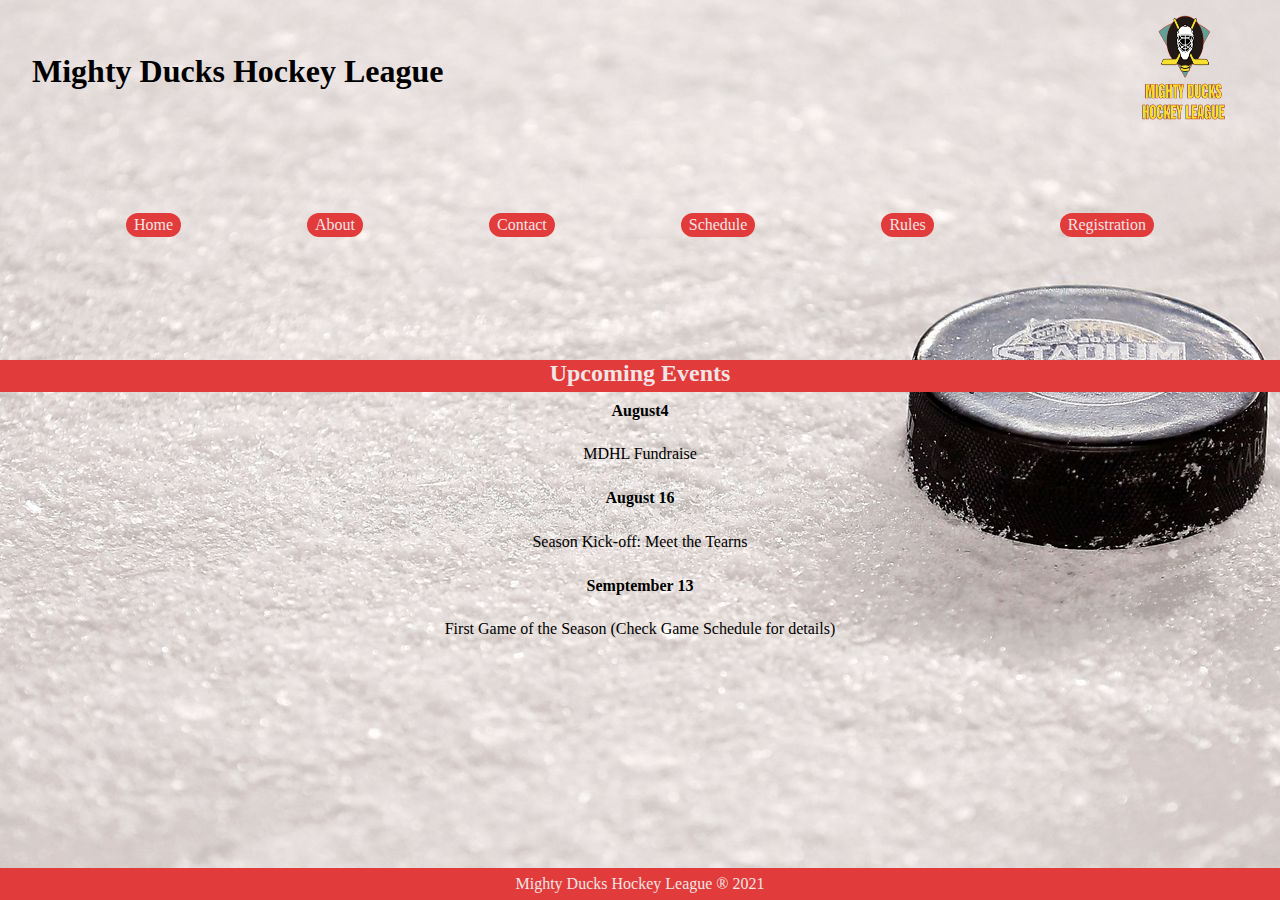
<file: index.html>
<!DOCTYPE html>
<html lang="en">
<head>
    <meta charset="UTF-8">
    <meta http-equiv="X-UA-Compatible" content="IE=edge">
    <meta name="viewport" content="width=device-width, initial-scale=1.0">
    <link rel="icon" href="/favicon.ico" type="image/x-icon">
    <link rel="stylesheet" href="../css/design3.css">
    <title>Mighty Ducks Hockey League</title>
</head>
<body>
    <header>
        <div class="head">
            <img id="logo" src="../images/LogoMightyducks-01.png" alt="logomighty">
            <h1 id="main-tittle">Mighty Ducks Hockey League</h1>
        </div>    
    </header>
    <main>
        <nav class="navbar">
            <a href="index.html">Home</a>
            <a href="/html/about.html">About</a>
            <a href="/html/contact.html">Contact</a>
            <a href="/html/schedule.html">Schedule</a>
            <a href="/html/rules.html">Rules</a>
            <a href="/html/form.html">Registration</a>
        </nav>
        <section class="central_text">
            <h2 id="importanttext" >Upcoming Events</h2>
            <section class="contactus">
                <h4>August4</h4>
                    <p>
                        MDHL Fundraise
                    </p>
                <h4>August 16</h4>
                    <p>
                        Season Kick-off: Meet the Tearns
                    </p>
                <h4>Semptember 13</h4>
                    <p>
                        First Game of the Season (Check Game Schedule for details)
                    </p>
            </section>
        </section>
    </main>
    <footer>
        Mighty Ducks Hockey League ® 2021
    </footer>
</body>
</html>
</file>
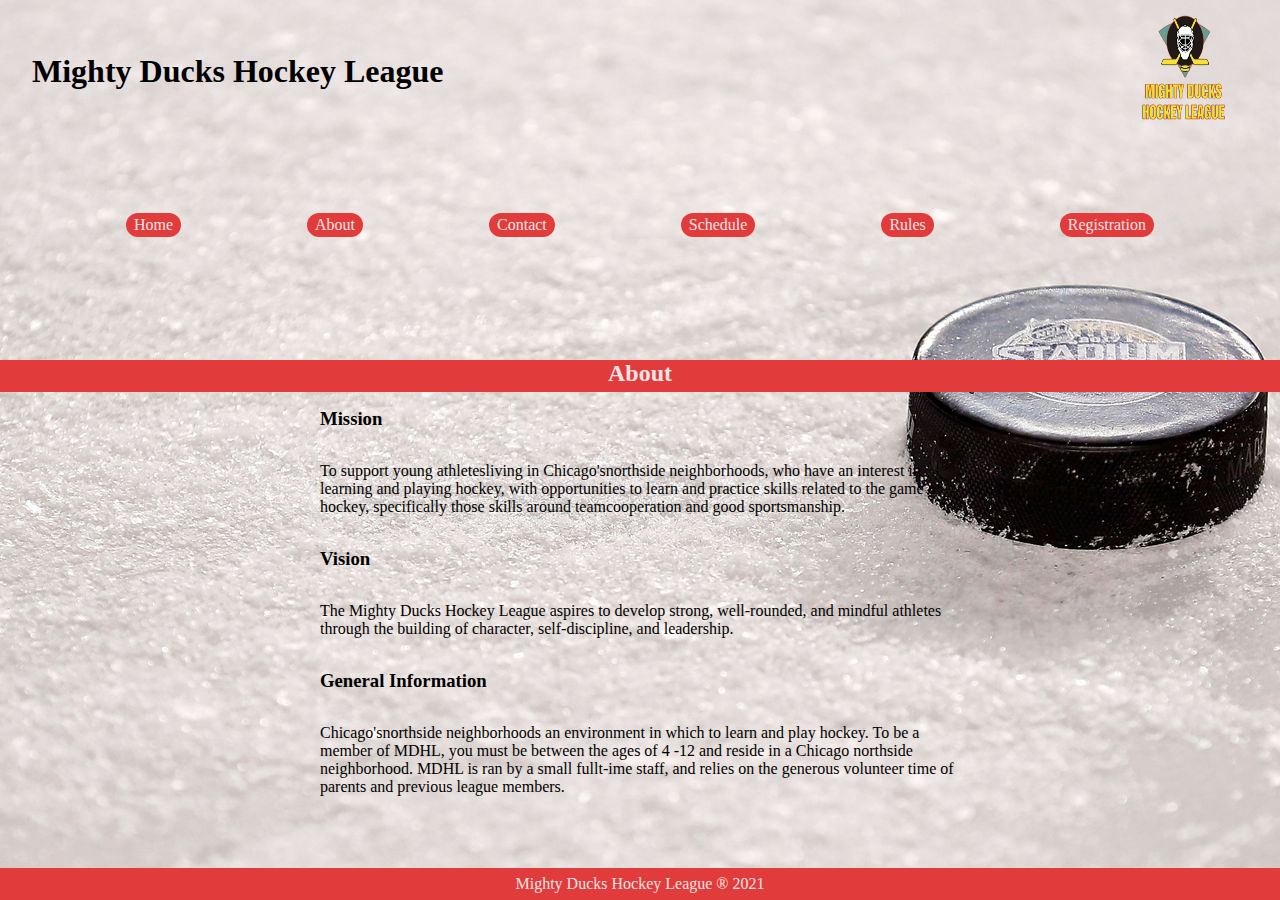
<file: html/about.html>
<!DOCTYPE html>
<html lang="en">
<head>
    <meta charset="UTF-8">
    <meta http-equiv="X-UA-Compatible" content="IE=edge">
    <meta name="viewport" content="width=device-width, initial-scale=1.0">
    <link rel="icon" href="/favicon.ico" type="image/x-icon">
    <link rel="stylesheet" href="../css/design3.css"> 
    <title>About MDHL</title>
</head>
<body>
    <header>
        <div class="head">
            <img id="logo" src="../images/LogoMightyducks-01.png" alt="logomighty">
            <h1 id="main-tittle">Mighty Ducks Hockey League</h1>
        </div>    
    </header>
    <main>
        <nav class="navbar">
            <a href="/index.html">Home</a>
            <a href="/html/about.html">About</a>
            <a href="/html/contact.html">Contact</a>
            <a href="/html/schedule.html">Schedule</a>
            <a href="/html/rules.html">Rules</a>
            <a href="/html/form.html">Registration</a>
        </nav>
        <article>
            <h2 id="importanttext">About</h2>
            <section class="central_text">
                <h3>Mission</h3>
                <p>
                    To support young athletesliving in Chicago'snorthside neighborhoods, who have an interest in
                    learning and playing hockey, with opportunities to learn and practice skills related to the game of 
                    hockey, specifically those skills around teamcooperation and good sportsmanship.
                </p>
                <h3>Vision</h3>
                <p>
                    The Mighty Ducks Hockey League aspires to develop strong, well-rounded, and mindful
                    athletes through the building of character, self-discipline, and leadership.
                </p>
                <h3>General Information</h3>
                <p>
                    Chicago'snorthside neighborhoods an environment in which to learn and play hockey. To be a 
                    member of MDHL, you must be between the ages of 4 -12 and reside in a Chicago northside 
                    neighborhood. MDHL is ran by a small fullt-ime staff, and relies on the generous volunteer time of 
                    parents and previous league members.
                </p>
            </section> 
        </article>       
    </main>
    <footer>
        Mighty Ducks Hockey League ® 2021
    </footer>
</body>
</html>
</file>
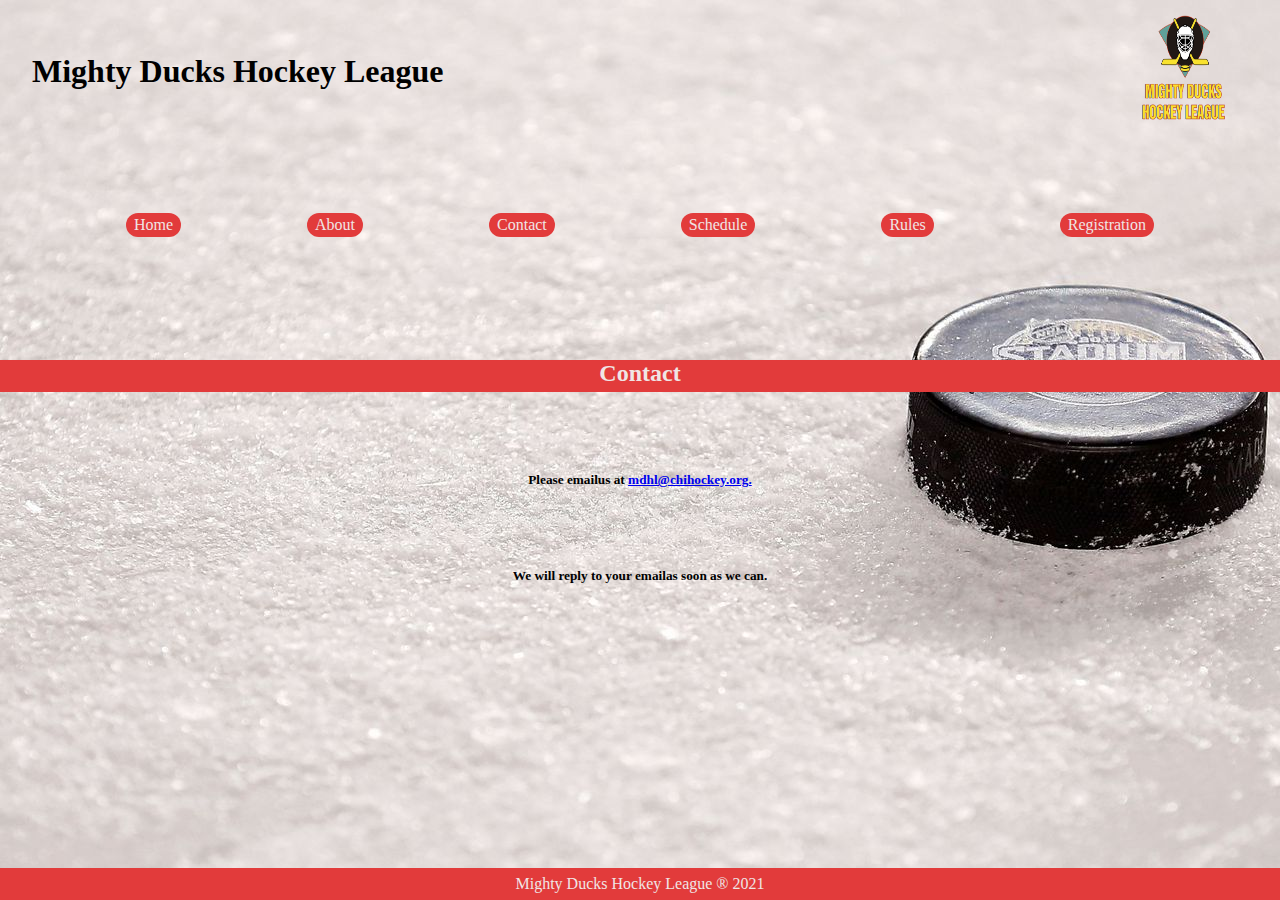
<file: html/contact.html>
<!DOCTYPE html>
<html lang="en">
<head>
    <meta charset="UTF-8">
    <meta http-equiv="X-UA-Compatible" content="IE=edge">
    <meta name="viewport" content="width=device-width, initial-scale=1.0">
    <link rel="icon" href="/favicon.ico" type="image/x-icon">
    <link rel="stylesheet" href="../css/design3.css">
    <title>Contact MDHL</title>
</head>
<body>
    <header>
        <div class="head">
            <img id="logo" src="../images/LogoMightyducks-01.png" alt="logomighty">
            <h1 id="main-tittle">Mighty Ducks Hockey League</h1>
        </div>    
    </header>
    <main>
        <nav class="navbar">
            <a href="/index.html">Home</a>
            <a href="/html/about.html">About</a>
            <a href="/html/contact.html">Contact</a>
            <a href="/html/schedule.html">Schedule</a>
            <a href="/html/rules.html">Rules</a>
            <a href="/html/form.html">Registration</a>
        </nav>
        <section class="central_text">
            <h2 id="importanttext">Contact</h2>
            <section class="contactus">
                <h5>
                    Please emailus at <a href="mailto:mdhl@chihockey.org.">mdhl@chihockey.org.</a>
                </h5>
                <h5>
                    We will reply to your emailas soon as we can.
                </h5>
            </section>
        </section>
    </main>
    <footer>
        Mighty Ducks Hockey League ® 2021
    </footer>
</body>
</html>
</file>
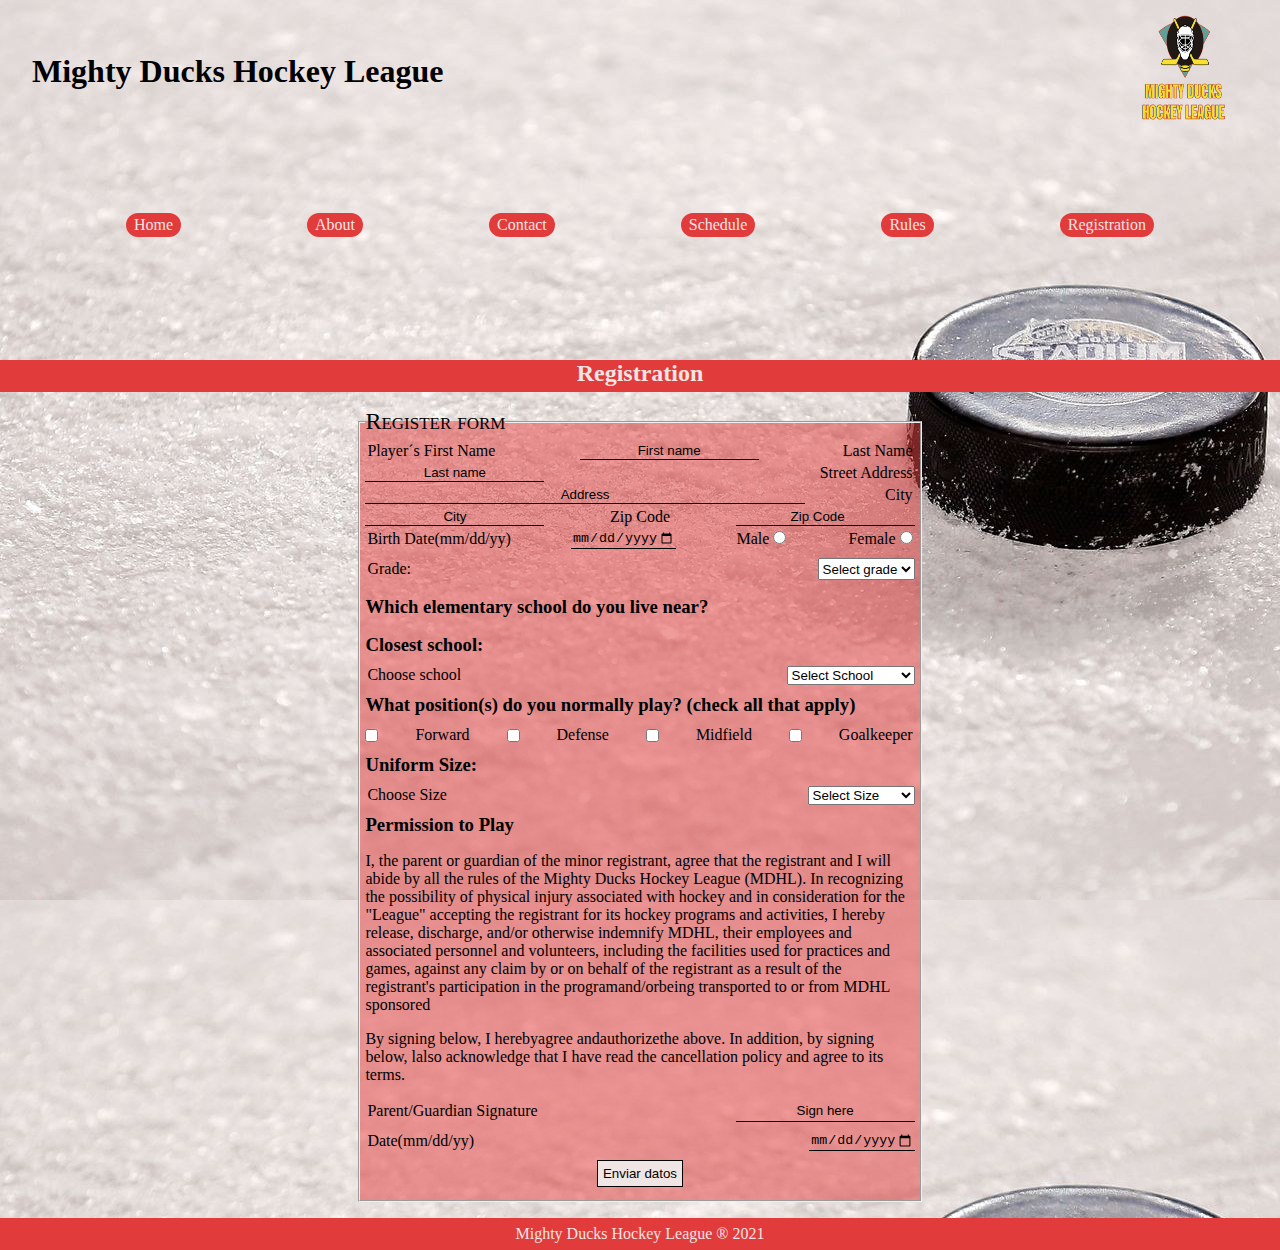
<file: html/form.html>
<!DOCTYPE html>
<html lang="en">
<head>
    <meta charset="UTF-8">
    <meta http-equiv="X-UA-Compatible" content="IE=edge">
    <meta name="viewport" content="width=device-width, initial-scale=1.0">
    <link rel="icon" href="/favicon.ico" type="image/x-icon">
    <link rel="stylesheet" href="../css/design3.css">
    <title>Registration</title>
</head>
<body>
    <header>
        <div class="head">
            <img id="logo" src="../images/LogoMightyducks-01.png" alt="logomighty">
            <h1 id="main-tittle">Mighty Ducks Hockey League</h1>
        </div>    
    </header>
    <main>
        <nav class="navbar">
            <a href="/index.html">Home</a>
            <a href="/html/about.html">About</a>
            <a href="/html/contact.html">Contact</a>
            <a href="/html/schedule.html">Schedule</a>
            <a href="/html/rules.html">Rules</a>
            <a href="/html/form.html">Registration</a>
        </nav>
        <article>
            <h2 id="importanttext">Registration</h2>
            <section class="central_text">
                <form action="show_data.html" method="get">
                    <fieldset>
                        <legend>Register form</legend>
                        <label for="input_name">Player´s First Name</label>
                            <input id="input_name" name="Name" type="text" placeholder="First name" required>
                        <label for="input_lastname">Last Name</label>
                            <input id="input_lastname" name="LastName" type="text" placeholder="Last name" required>
                        <label for="input_address">Street Address</label>
                            <input id="input_address" name="Address" type="text" placeholder="Address" required>
                        <label for="input_city">City</label>
                            <input id="input_city" name="City" type="text" placeholder="City" required>
                        <label for="input_zipcode">Zip Code</label>
                            <input id="input_zipcode" name="Zipcode" type="number" placeholder="Zip Code" required>
                        <label for="input_date">Birth Date(mm/dd/yy)</label>
                            <input id="input_date" name="DateOfBirth" type="date" required min="1995-12-31" max="2021-12-31">
                        <label for="Male">Male
                            <input type="radio" name="Gender" id="Male" value="M" required>
                        </label>
                        <label for="Female">Female  
                            <input type="radio" name="Gender" id="Female" value="F" required>
                        </label>
                        <div class="container">
                            <label for="grade">Grade:</label> 
                            <select name="Grade" id="grade" required>
                                <option value="">Select grade</option>
                                <option value="Pre-School">Pre-school</option>
                                <option value="1°St">1°St</option>
                                <option value="2°Nd">2°Nd</option>
                                <option value="3°Rd">3°Rd</option>
                                <option value="4°Th">4°Th</option>
                                <option value="5°Th">5°Th</option>
                            </select>
                        </div>
                        <div class="container">
                            <h3>Which elementary school do you live near?</h3>
                        </div>
                        <div class="container">
                            <h3>Closest school:</h3>
                        </div>
                        <label for="Closestschool">Choose school</label>
                                <select name="Closestschool" id="Closestschool" required>
                                    <option value="">Select School</option>
                                    <option value="AJ Katzenmaier">AJ Katzenmaier</option>
                                    <option value="Greenbay">Greenbay</option>
                                    <option value="Howard A Yeager">Howard A Yeager</option>
                                    <option value="Marjorie P Hart">Marjorie P Hart</option>
                                    <option value="North Elementary">North Elementary</option>
                                    <option value="South Elementary">South Elementary</option> 
                                </select>
                        <div class="container">    
                            <h3>What position(s) do you normally play? (check all that apply)</h3>
                        </div>
                        <input type="checkbox" id="Forward" name="Position" value="Forward">
                            <label for="Forward"> Forward</label>
                                <input type="checkbox" id="Defense" name="Position" value="Defense">
                            <label for="Defense"> Defense</label>
                                <input type="checkbox" id="Midfield" name="Position" value="Midfield">
                            <label for="Midfield"> Midfield</label>
                                <input type="checkbox" id="Goalkeeper" name="Position" value="Goalkeeper">
                            <label for="Goalkeeper"> Goalkeeper</label>
                        <div class="container">    
                            <h3>Uniform Size:</h3>
                        </div>
                        <label for="ChooseSize">Choose Size</label>
                                <select name="ChooseSize" id="ChooseSize" required>
                                    <option value="">Select Size</option>
                                    <option value="Youth Small">Youth Small</option>
                                    <option value="Youth Medium">Youth Medium</option>
                                    <option value="Youth Large">Youth Large</option>
                                    <option value="Small">Small</option>
                                    <option value="Medium">Medium</option>
                                    <option value="Large">Large</option>
                                    <option value="Extra-Large">Extra-Large</option> 
                                </select>
                        <div class="container">    
                            <h3>Permission to Play</h3>
                        </div>
                        <p class="container">
                            I, the parent or guardian of the minor registrant, agree that the registrant and I will abide by all the rules of the Mighty Ducks Hockey League (MDHL). In recognizing the possibility of physical injury associated with hockey and in consideration for the "League" accepting the registrant for its hockey programs and activities, I hereby release, discharge, and/or otherwise indemnify MDHL, their employees and associated personnel and volunteers, including the facilities used for practices and games, against any claim by or on behalf of the registrant as a result of the registrant's participation in the programand/orbeing transported to or from MDHL sponsored
                        </p>
                        <p class="container">
                            By signing below, I herebyagree andauthorizethe above. In addition, by signing below, lalso acknowledge that I have read the cancellation policy and agree to its terms.
                        </p>
                        <div class="container">
                            <label for="input_signature">Parent/Guardian Signature</label>
                                <input id="input_signature" name="Signature" type="text" placeholder="Sign here" required>
                        </div>
                        <label for="input_dateofsign"> Date(mm/dd/yy)</label>
                            <input id="input_dateofsign" name="DateOfSign" type="date" required max="2021-12-31">
                        <div class="container">
                            <input id="submit" type="submit" value="Enviar datos">
                        </div>
                    </fieldset>
                </form>
            </section> 
        </article>
    </main>
    <footer>
        Mighty Ducks Hockey League ® 2021
    </footer>
</body>
</html>
</file>
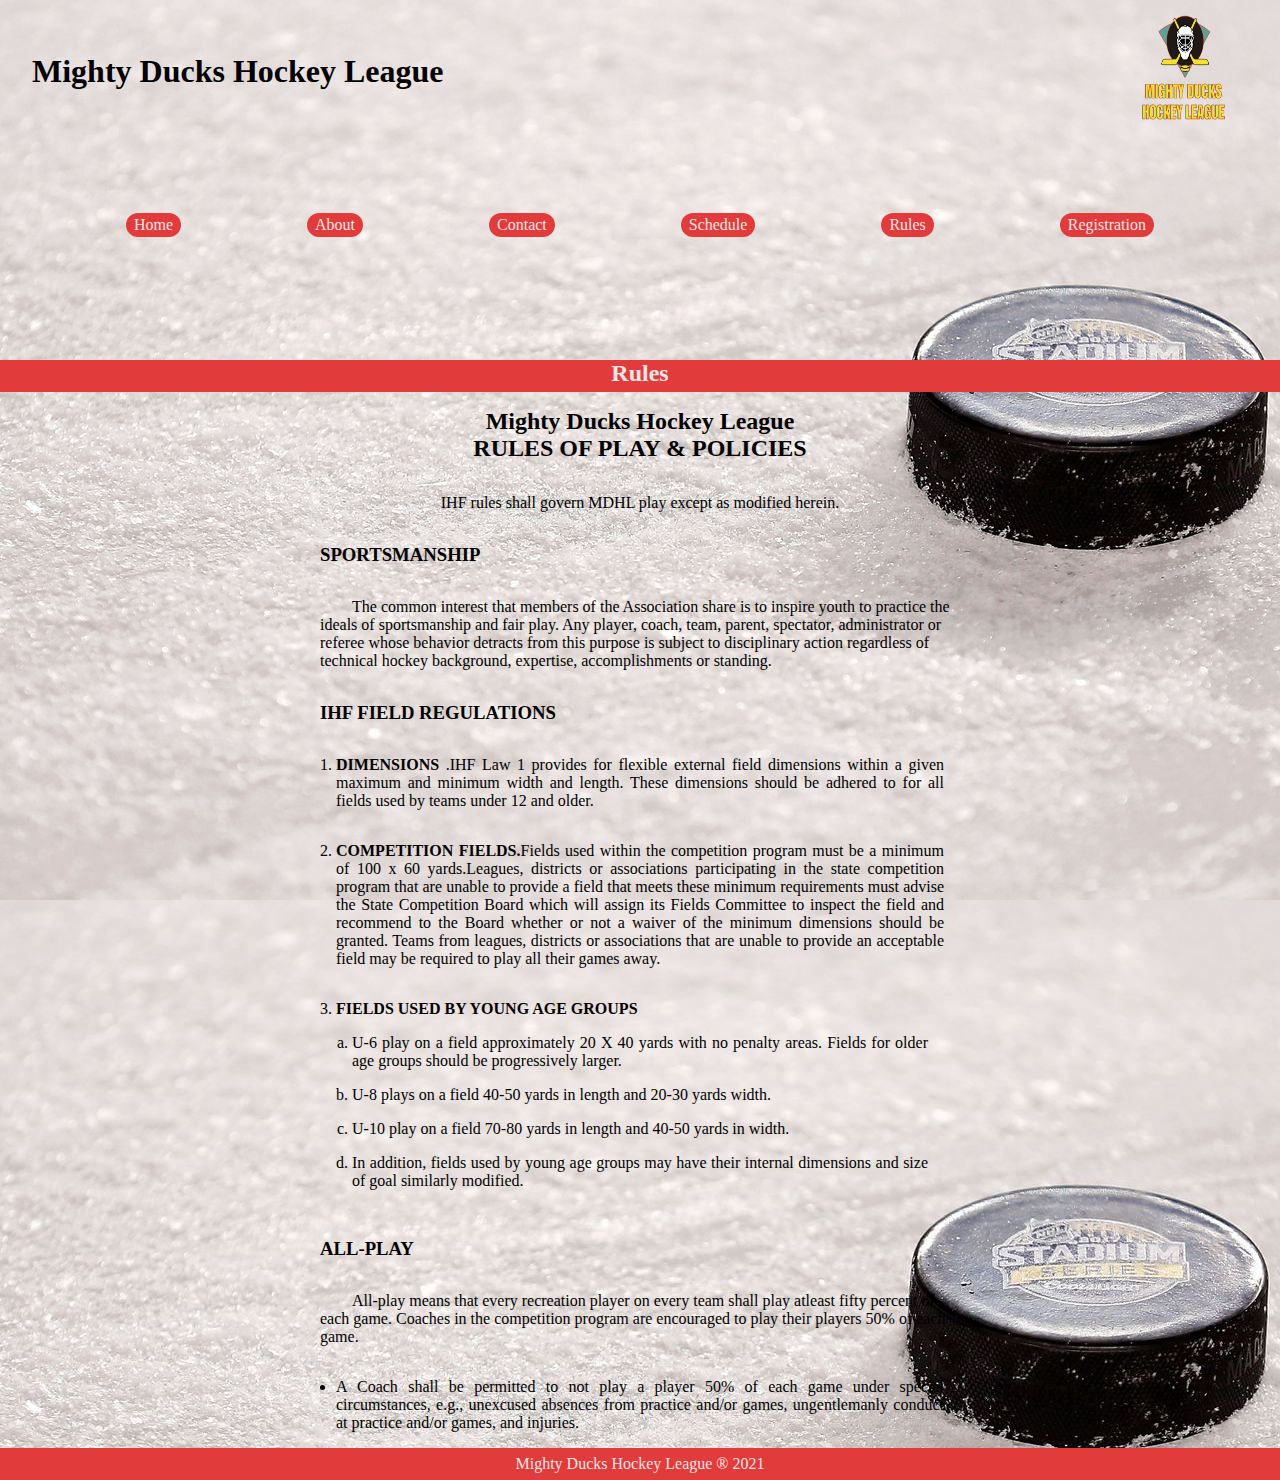
<file: html/rules.html>
<!DOCTYPE html>
<html lang="en">
<head>
    <meta charset="UTF-8">
    <meta http-equiv="X-UA-Compatible" content="IE=edge">
    <meta name="viewport" content="width=device-width, initial-scale=1.0">
    <link rel="icon" href="/favicon.ico" type="image/x-icon">
    <link rel="stylesheet" href="../css/design3.css">
    <title>Rules</title>
</head>
<body>
    <header>
        <div class="head">
            <img id="logo" src="../images/LogoMightyducks-01.png" alt="logomighty">
            <h1 id="main-tittle">Mighty Ducks Hockey League</h1>
        </div>    
    </header>
    <main>
        <nav class="navbar">
            <a href="/index.html">Home</a>
            <a href="/html/about.html">About</a>
            <a href="/html/contact.html">Contact</a>
            <a href="/html/schedule.html">Schedule</a>
            <a href="/html/rules.html">Rules</a>
            <a href="/html/form.html">Registration</a>
        </nav>
        <h2 id="importanttext">Rules</h2>
        <section class="central_text">
            <h2 class="rules">Mighty Ducks Hockey League RULES OF PLAY & POLICIES</h2>
            <p>
                IHF rules shall govern MDHL play except as modified herein.
            </p>
            <h3>SPORTSMANSHIP</h3>
            <p class="sangria">
                The common interest that members of the Association share is to inspire 
                youth to practice the ideals of sportsmanship and fair play. Any player, coach, 
                team, parent, spectator, administrator or referee whose behavior detracts from 
                this purpose is subject to disciplinary action regardless of technical hockey 
                background, expertise, accomplishments or standing.
            </p>
            <h3>IHF FIELD REGULATIONS</h3>
            <ol class="bigol">
                <li><span>DIMENSIONS </span>.IHF Law 1 provides for flexible external field dimensions within 
                    a given maximum and minimum width and length. These dimensions should be 
                    adhered to for all fields used by teams under 12 and older.</li>
                <li><span>COMPETITION FIELDS.</span>Fields used within the competition program must be 
                    a minimum of 100 x 60 yards.Leagues, districts or associations participating in 
                    the state competition program that are unable to provide a field that meets these 
                    minimum requirements must advise the State Competition Board which will 
                    assign its Fields Committee to inspect the field and recommend to the Board 
                    whether or not a waiver of the minimum dimensions should be granted. Teams 
                    from leagues, districts or associations that are unable to provide an acceptable 
                    field may be required to play all their games away.</li>
                <li><span>FIELDS USED BY YOUNG AGE GROUPS</span>
                    <ol type="a">
                        <li> U-6 play on a field approximately 20 X 40 yards with no penalty areas. Fields 
                            for older age groups should be progressively larger.</li>
                        <li>U-8 plays on a field 40-50 yards in length and 20-30 yards width.</li>
                        <li>U-10 play on a field 70-80 yards in length and 40-50 yards in width.</li>
                        <li>In addition, fields used by young age groups may have their internal 
                            dimensions and size of goal similarly modified.</li>
                    </ol>
                </li>
            </ol>
            <h3>ALL-PLAY</h3>
            <p class="sangria">
                All-play means that every recreation player on every team shall play atleast 
                fifty percent of each game. Coaches in the competition program are encouraged 
                to play their players 50% of each game. 
            </p>
            <ul>
                <li>
                    A Coach shall be permitted to not play a player 50% of each game 
                    under special circumstances, e.g., unexcused absences from practice 
                    and/or games, ungentlemanly conduct at practice and/or games, and 
                    injuries.
                </li>
            </ul>
        </section>
    </main>
    <footer>
        Mighty Ducks Hockey League ® 2021
    </footer>
</body>
</html>
</file>
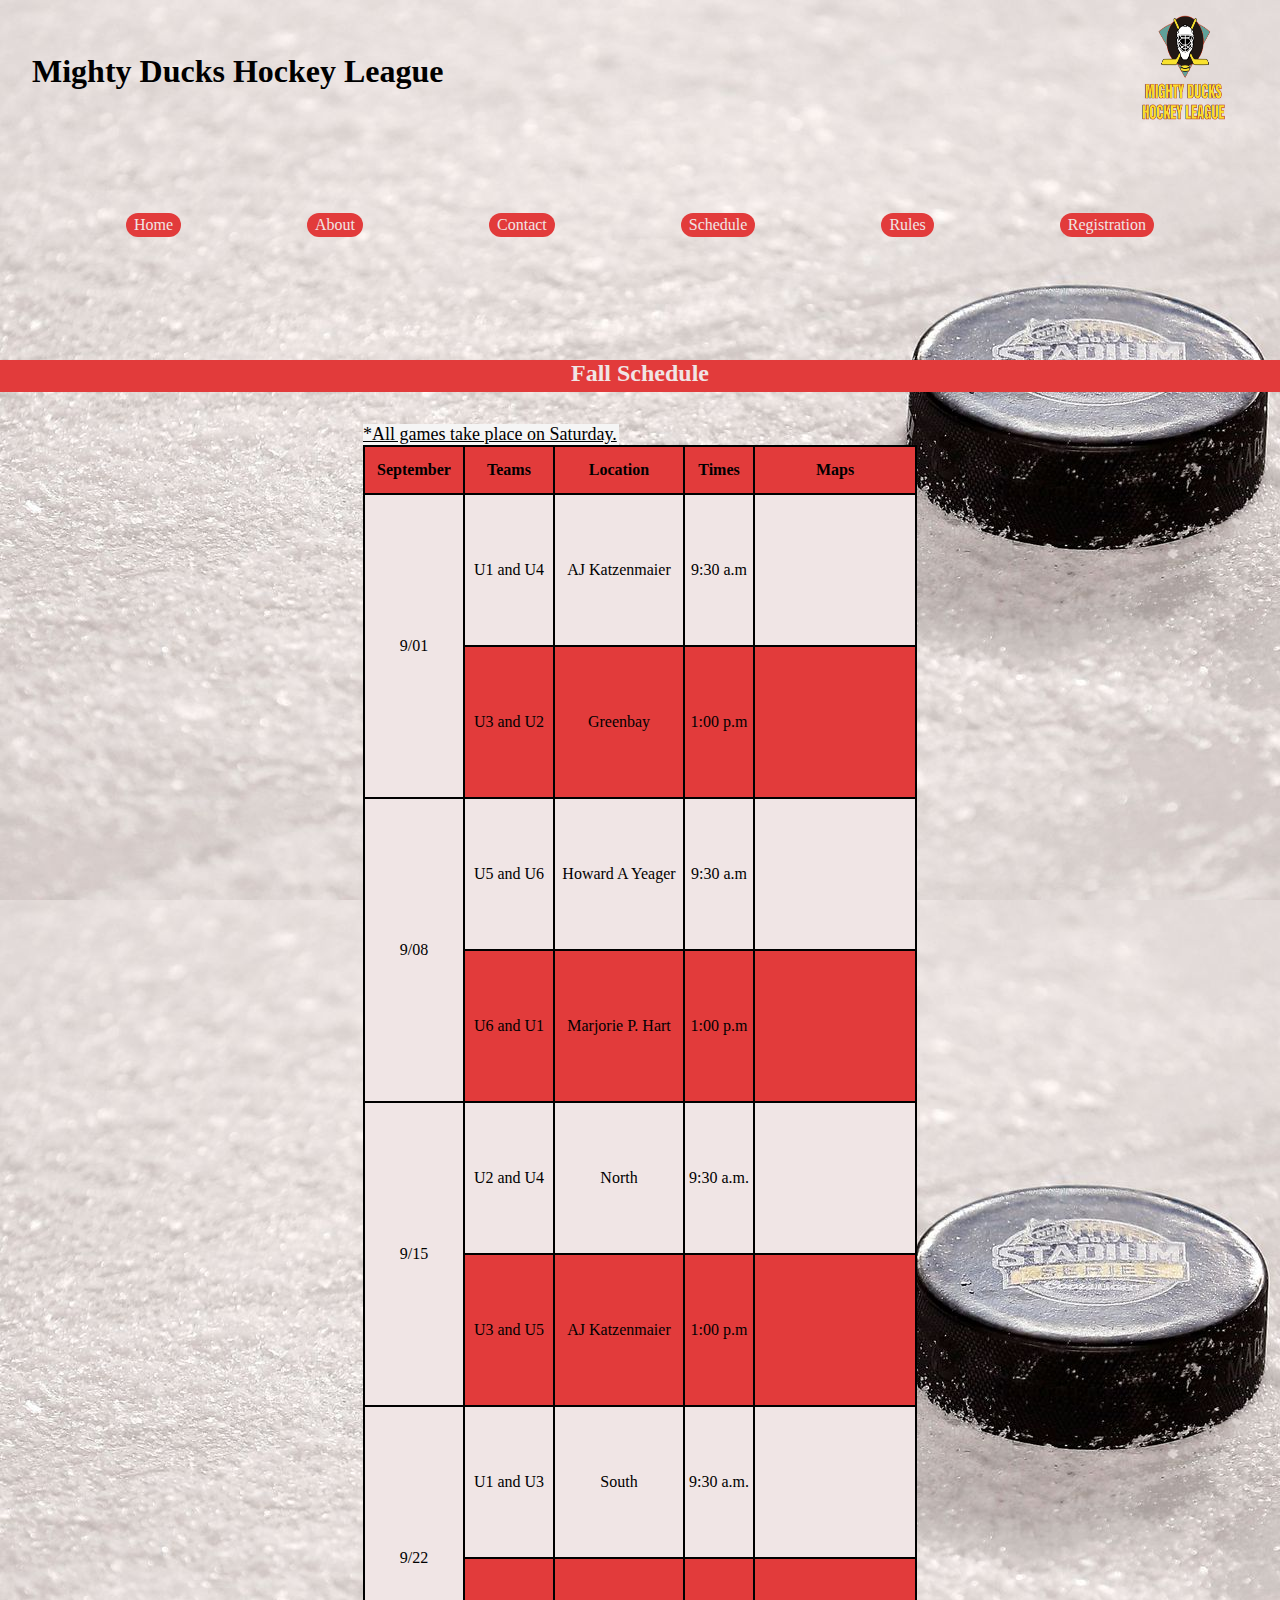
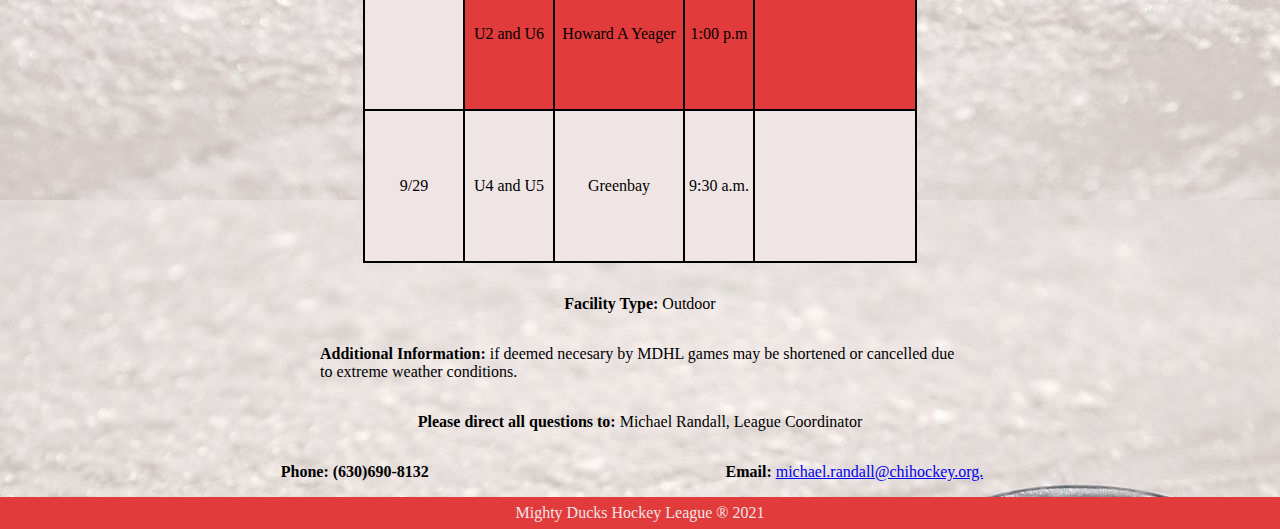
<file: html/schedule.html>
<!DOCTYPE html>
<html lang="en">
<head>
    <meta charset="UTF-8">
    <meta http-equiv="X-UA-Compatible" content="IE=edge">
    <meta name="viewport" content="width=device-width, initial-scale=1.0">
    <link rel="icon" href="/favicon.ico" type="image/x-icon">
    <link rel="stylesheet" href="../css/design3.css">
    <title>Schedule</title>
</head>
<body>
    <header>
        <div class="head">
            <img id="logo" src="../images/LogoMightyducks-01.png" alt="logomighty">
            <h1 id="main-tittle">Mighty Ducks Hockey League</h1>
        </div>    
    </header>
    <main>
        <nav class="navbar">
            <a href="/index.html">Home</a>
            <a href="/html/about.html">About</a>
            <a href="/html/contact.html">Contact</a>
            <a href="/html/schedule.html">Schedule</a>
            <a href="/html/rules.html">Rules</a>
            <a href="/html/form.html">Registration</a>
        </nav>
        <h2 id="importanttext">Fall Schedule</h2>
        <section class="central_text">
            <table>
                <caption>
                    *All games take place on Saturday.
                </caption>
                <colgroup>
                    <col span="1" class="month">
                    <col span="1" class="teams">
                    <col span="1" class="place">
                    <col span="1" class="time">
                    <col span="1">
                </colgroup>
                <thead>
                    <tr>
                        <th>September</th>
                        <th>Teams</th>
                        <th>Location</th>
                        <th>Times</th>
                        <th>Maps</th>
                    </tr>
                </thead>
                <tbody>
                    <tr>
                        <td rowspan="2">9/01</td>
                        <td>U1 and U4</td>
                        <td>AJ Katzenmaier</td>
                        <td>9:30 a.m</td>
                        <td><iframe src="https://www.google.com/maps/embed?pb=!1m18!1m12!1m3!1d2949.781070817097!2d-87.86499018506963!3d42.32586807918922!2m3!1f0!2f0!3f0!3m2!1i1024!2i768!4f13.1!3m3!1m2!1s0x880f932fbc6ba7cd%3A0xcf2bbe275c6da815!2sAJ%20Katzenmaier%20Academy!5e0!3m2!1ses!2sar!4v1634235986357!5m2!1ses!2sar" style="border:0;" allowfullscreen="" loading="lazy"></iframe></td>
                    </tr>
                    <tr>
                        <td>U3 and U2</td>
                        <td>Greenbay</td>
                        <td>1:00 p.m</td>
                        <td><iframe src="https://www.google.com/maps/embed?pb=!1m18!1m12!1m3!1d2950.0110120093336!2d-87.87105288506977!3d42.32096387918951!2m3!1f0!2f0!3f0!3m2!1i1024!2i768!4f13.1!3m3!1m2!1s0x880f933bce5af881%3A0x740a7a7d548adce1!2sGreen%20Bay%20School%20(Pre-K)!5e0!3m2!1ses!2sar!4v1634236077628!5m2!1ses!2sar" style="border:0;" allowfullscreen="" loading="lazy"></iframe></td>
                    </tr>
                    <tr>
                        <td rowspan="2">9/08</td>
                        <td>U5 and U6</td>
                        <td>Howard A Yeager</td>
                        <td> 9:30 a.m</td>
                        <td><iframe src="https://www.google.com/maps/embed?pb=!1m18!1m12!1m3!1d2968.585459761422!2d-87.66512348508564!3d41.92326937921856!2m3!1f0!2f0!3f0!3m2!1i1024!2i768!4f13.1!3m3!1m2!1s0x880fd2e37f852467%3A0xb6cb22b2f0358874!2sHoward%20A%20Yeager%20Elementary!5e0!3m2!1ses!2sar!4v1634236270499!5m2!1ses!2sar" style="border:0;" allowfullscreen="" loading="lazy"></iframe></td>
                    </tr>
                    <tr>
                        <td>U6 and U1</td>
                        <td>Marjorie P. Hart</td>
                        <td>1:00 p.m</td>
                        <td><iframe src="https://www.google.com/maps/embed?pb=!1m18!1m12!1m3!1d2968.289839348976!2d-87.64816138508536!3d41.92962287921808!2m3!1f0!2f0!3f0!3m2!1i1024!2i768!4f13.1!3m3!1m2!1s0x880fd30f2637f9d7%3A0xdbff5d5dfcfcfa35!2sMarjorie%20P%20Hart%20Elementary!5e0!3m2!1ses!2sar!4v1634236311106!5m2!1ses!2sar" style="border:0;" allowfullscreen="" loading="lazy"></iframe></td>
                    </tr>
                    <tr>
                        <td rowspan="2">9/15</td>
                        <td>U2 and U4</td>
                        <td>North</td>
                        <td>9:30 a.m.</td>
                        <td><iframe src="https://www.google.com/maps/embed?pb=!1m18!1m12!1m3!1d2969.3355487036238!2d-87.64831158508629!3d41.9071448792199!2m3!1f0!2f0!3f0!3m2!1i1024!2i768!4f13.1!3m3!1m2!1s0x880fd33af14860a5%3A0x5736e62f19086c62!2sNorth%20Elementary!5e0!3m2!1ses!2sar!4v1634236637958!5m2!1ses!2sar" style="border:0;" allowfullscreen="" loading="lazy"></iframe></td>
                    </tr>
                    <tr>
                        <td>U3 and U5</td>
                        <td>AJ Katzenmaier</td>
                        <td>1:00 p.m</td>
                        <td><iframe src="https://www.google.com/maps/embed?pb=!1m18!1m12!1m3!1d2949.781070817097!2d-87.86499018506963!3d42.32586807918922!2m3!1f0!2f0!3f0!3m2!1i1024!2i768!4f13.1!3m3!1m2!1s0x880f932fbc6ba7cd%3A0xcf2bbe275c6da815!2sAJ%20Katzenmaier%20Academy!5e0!3m2!1ses!2sar!4v1634235986357!5m2!1ses!2sar" style="border:0;" allowfullscreen="" loading="lazy"></iframe></td>
                    </tr>
                    <tr>
                        <td rowspan="2">9/22</td>
                        <td>U1 and U3</td>
                        <td>South</td>
                        <td>9:30 a.m.</td>
                        <td><iframe src="https://www.google.com/maps/embed?pb=!1m18!1m12!1m3!1d2950.1937089340845!2d-87.85678168506996!3d42.31706697918976!2m3!1f0!2f0!3f0!3m2!1i1024!2i768!4f13.1!3m3!1m2!1s0x880feccac2135a21%3A0x8ce88e90b96bbec1!2sSouth%20Elementary%20School%20(K-5)!5e0!3m2!1ses!2sar!4v1634236748169!5m2!1ses!2sar" style="border:0;" allowfullscreen="" loading="lazy"></iframe></td>
                    </tr>
                    <tr>
                        <td>U2 and U6</td>
                        <td>Howard A Yeager</td>
                        <td>1:00 p.m</td>
                        <td><iframe src="https://www.google.com/maps/embed?pb=!1m18!1m12!1m3!1d2968.585459761422!2d-87.66512348508564!3d41.92326937921856!2m3!1f0!2f0!3f0!3m2!1i1024!2i768!4f13.1!3m3!1m2!1s0x880fd2e37f852467%3A0xb6cb22b2f0358874!2sHoward%20A%20Yeager%20Elementary!5e0!3m2!1ses!2sar!4v1634236270499!5m2!1ses!2sar" style="border:0;" allowfullscreen="" loading="lazy"></iframe></td>
                    </tr>
                    <tfoot>
                        <tr>
                            <td >9/29</td>
                            <td>U4 and U5</td>
                            <td>Greenbay</td>
                            <td>9:30 a.m.</td>
                            <td><iframe src="https://www.google.com/maps/embed?pb=!1m18!1m12!1m3!1d2950.0110120093336!2d-87.87105288506977!3d42.32096387918951!2m3!1f0!2f0!3f0!3m2!1i1024!2i768!4f13.1!3m3!1m2!1s0x880f933bce5af881%3A0x740a7a7d548adce1!2sGreen%20Bay%20School%20(Pre-K)!5e0!3m2!1ses!2sar!4v1634236077628!5m2!1ses!2sar" style="border:0;" allowfullscreen="" loading="lazy"></iframe></td>
                        </tr>
                    </tfoot>
            </table>
            <p>
                <span>Facility Type: </span> Outdoor
            </p>
            <p>
                <span>Additional Information: </span>  if deemed necesary by MDHL games may be shortened 
                or cancelled due to extreme weather conditions.
            </p>
            <p>
                <span>Please direct all questions to: </span> Michael Randall, League Coordinator
            </p>
        </section>
        <section class="contact2">    
            <h4>
                <span>Phone: </span>(630)690-8132
            </h4>
            <p>
                <span>Email: </span><a href="mailto:michael.randall@chihockey.org.">michael.randall@chihockey.org.</a>
            </p>
        </section>
    </main>
    <footer>
        Mighty Ducks Hockey League ® 2021
    </footer>
</body>
</html>
</file>
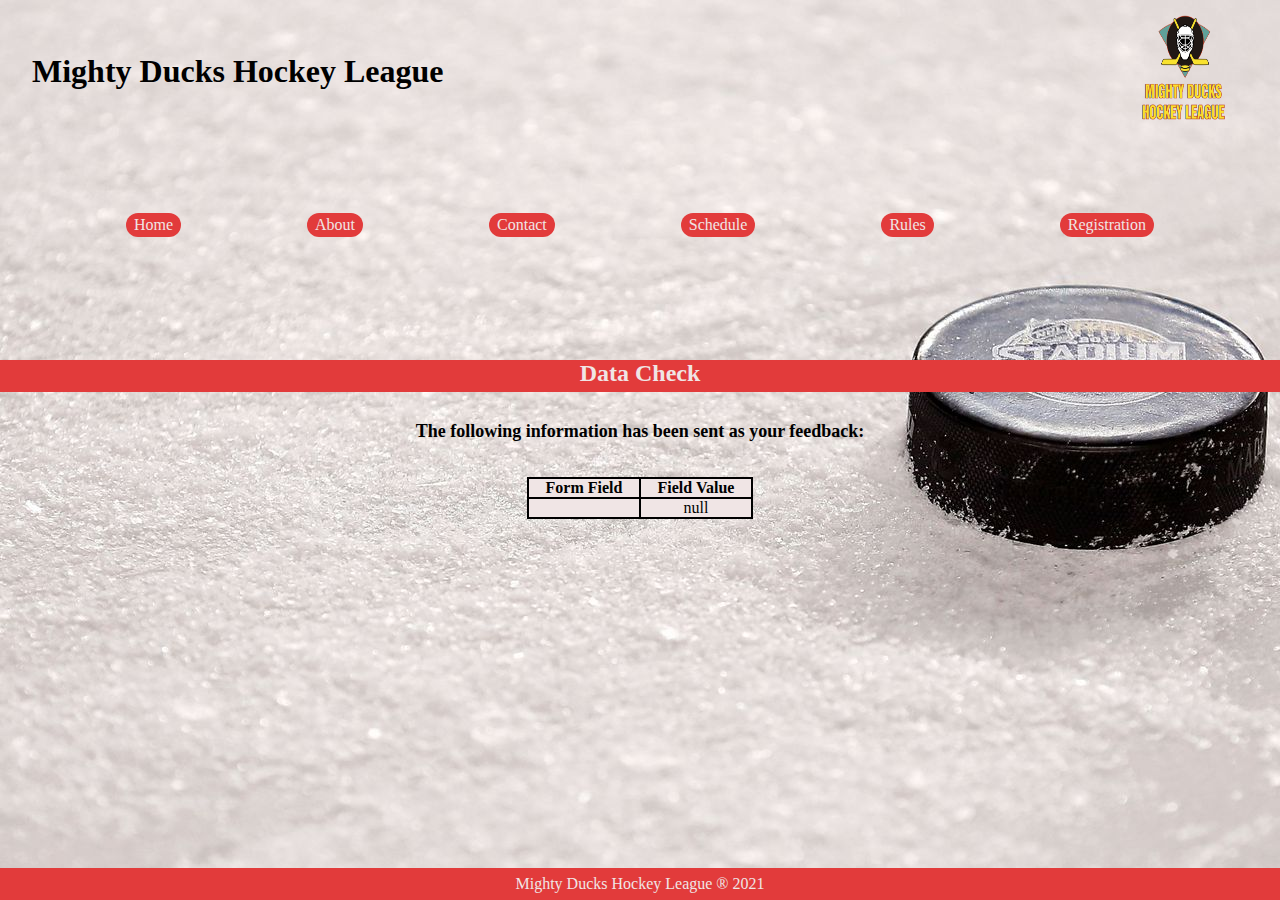
<file: html/show_data.html>
<!DOCTYPE html>
<html lang="en">
<head>
    <meta charset="UTF-8">
    <meta http-equiv="X-UA-Compatible" content="IE=edge">
    <meta name="viewport" content="width=device-width, initial-scale=1.0">
    <link rel="icon" href="/favicon.ico" type="image/x-icon">
    <link rel="stylesheet" href="../css/design3.css">
    <title>Data Check</title>
</head>
<body>
    <header>
        <div class="head">
            <img id="logo" src="../images/LogoMightyducks-01.png" alt="logomighty">
            <h1 id="main-tittle">Mighty Ducks Hockey League</h1>
        </div>    
    </header>
    <main>
        <nav class="navbar">
            <a href="/index.html">Home</a>
            <a href="/html/about.html">About</a>
            <a href="/html/contact.html">Contact</a>
            <a href="/html/schedule.html">Schedule</a>
            <a href="/html/rules.html">Rules</a>
            <a href="/html/form.html">Registration</a>
        </nav>
        <section class="central_text">
            <h2 id="importanttext" >Data Check</h2>
              <h1 id="datacheck" align=center><font size="+1">The following information has been sent as your
                feedback:</font></h1>
              <table border="1" align=center width="226">
                <tr>
                  <th align="center">Form Field</th>
                  <th align="center">Field Value</th>
                </tr>
              <script language="javascript">
              var args = location.search.substr(1).split('&');
              for (var i = 0; i < args.length; ++i) {
                var parts = args[i].split('=');
                if (parts != null) {
                  var field = parts[0];
                  var value = parts[1];
                  if (value == null) {
                    value = "null"
                  }
                  else {
                    value = '"' + unescape(value.replace(/\+/g, ' ')) + '"';
                  }
                  document.writeln('<tr><td align="center">' + field + '</td>');
                  document.writeln('<td align="center">' + value + '</td></tr>');
                }
              }
              </script>
              <noscript>
              <tr><td>
              <p>You need to turn on Javascript in your browser.</p>
              <p>In Microsoft Internet Explorer 4 or greater:</p>
              <ul>
              <li>From the "Tools" menu (in IE 4, it's the "View" menu), select "Internet Options".</li>
              <li>Click on the "Security" tab.</li>
              <li>Click on the "Custom Level" button. (In IE 4, select "Custom"
              and then click on "Settings...".)</li>
              <li>Under "Active scripting" make sure "Enable" is selected.</li>
              </ul>
              <p>In Netscape version 4 or greater:</p>
              <ul>
              <li>From the <b>Edit</b> menu, select <b>Preferences</b>.</li>
              <li>In the <b>Category</b> list on the left, click on the word "Advanced".</li>
              <li>In the panel on the right, make sure "Enable JavaScript" is checked.</li>
              <li>Click the <b>OK</b> button.</li>
              </ul>
              </td></tr>
              </noscript>
              </table>
            </section>
          </main>
          <footer>
              Mighty Ducks Hockey League ® 2021
          </footer>
</body>
</html>
</file>
<file: css/design3.css>
* {
    padding: 0;
    margin: 0;
    box-sizing: border-box;
}
:root {
--a: rgb(240, 229, 229); 
--red: rgb(226, 59, 59);
--form: rgba(226,59,59,0.5);
}
body {
    min-height: 100vh;
    display: flex;
    flex-flow: column;
    background-image: url(/images/Log.jpg);
}
.head {
    height: 10vh;
    display: flex;
    flex-direction: row-reverse;
    justify-content: space-between;
}
#main-tittle {
    display: flex;
    width: 100%;
    padding-left: 2rem;
    align-items: flex-end;
}
#logo {
    height: 15vh;
    width: 7.5vw;
    transform: translateX(-3rem)
}
.navbar {
    height: 30vh;
    width: 100%;
    display: flex;
    flex-flow: row;
    justify-content: space-evenly;
    align-items: center;
}
nav>a {
    padding: 0.5rem;
    color: var(--a);
    text-decoration: none;
    display: flex;
    align-items: center;
    justify-content: center;
    width: auto;
    height: 1.5rem;
    border-radius: 1rem;
    background-color: var(--red);
}
#importanttext { 
    background-color: var(--red);
    color: var(--a) ;
    width: 100%;
    height: 2rem;
    text-align: center;
}
article {
    display: flex;
    align-items: center;
    flex-direction: column;
}
.central_text {
    width: 100%;
    display: flex;
    flex-flow: column;
    flex-wrap: nowrap;
    justify-content: space-around;
    align-items: center;
}
.rules {
    margin: 1rem;
    display: flex;
    flex-flow: column;
    width: 21rem;
    text-align: center;
}
section > h3 {
    padding: 1rem 0 ;
    width: 50%;
}
form {
    padding: 1rem 0;
    display: flex;
    flex-direction: row;
    flex-wrap: wrap;
    width: 44%;
    align-items: center;
    justify-content: space-between;
}
fieldset{
    background-color: var(--form);
    padding: 5px;
    display: flex;
    flex-direction: row;
    flex-wrap: wrap;
    align-items: center;
    justify-content: space-between;
}
legend {
    font-size: x-large;
    font-variant: petite-caps;
}
#input_address {
    width: 80%;
}
::placeholder {
    color: black;
}
label {
    padding: 2px;
}
input {
    text-align: center;
    background: none;
    padding: 1px;
    border: none;
    border-bottom: 1px solid black;
}
#submit {
    padding: 5px;
    border: 1px solid black;
    background-color: var(--a);
    position: relative;
    margin: auto;
}
#datacheck {
    padding: 1rem;
}
.container {
    padding-bottom: 0.5rem;
    padding-top: 0.5rem;
    display: flex;
    width: 100%;
    flex-direction: row;
    justify-content: space-between;
}
.bigol {
    width: 50%;
    display: flex;
    flex-direction: column;
    justify-content: space-evenly;
    align-items: center;
}
ul {
    width: 50%;
    display: flex;
    flex-direction: column;
    justify-content: space-evenly;
    align-items: center;
}
li {

    text-align: justify;
    margin: 1rem;
}
table caption {
    width: 16rem;
    margin-top: 1rem;
    text-decoration: underline;
    text-align: left;
    background-color: whitesmoke;
    font-size: large;
}
table, tr, th, td{
    margin: 1rem 0;
    border: 2px black solid;
    border-collapse: collapse;
    text-align: center;
}
thead {
    background-color: var(--red);
    height: 3rem;
}
tbody tr {
    background-color: var(--red);
}
tbody tr:nth-child(odd) {
    background-color: var(--a);
}
.month {
    width: 100px;
} 
.teams {
    width: 90px;
}
.place {
    width: 130px;
}
.time {
    width: 70px;
}
iframe {
    width: 10rem;
    display: block;
}
tfoot {
    background-color: var(--a);
    height: 2rem;
}
section > p {
    margin: 1rem;
    max-width: 50%;
    text-align: left;
}
.sangria {
    text-indent: 2rem;
}
span {
    font-weight: bold;
}
.contactus {
    display: flex;
    flex-direction: column;
    align-items: center;
    justify-content: space-evenly;
    height: 17rem;
    width: 100%;
}
.contact2 {
    display: flex;
    flex-direction: row;
    justify-content: space-evenly;
    align-items: center;
}
footer {
    margin-top: auto;
    display: flex;
    color: var(--a);
    background: var(--red);
    width: 100%;
    height: 2rem;
    justify-content: center;
    align-items: center;
}
</file>
